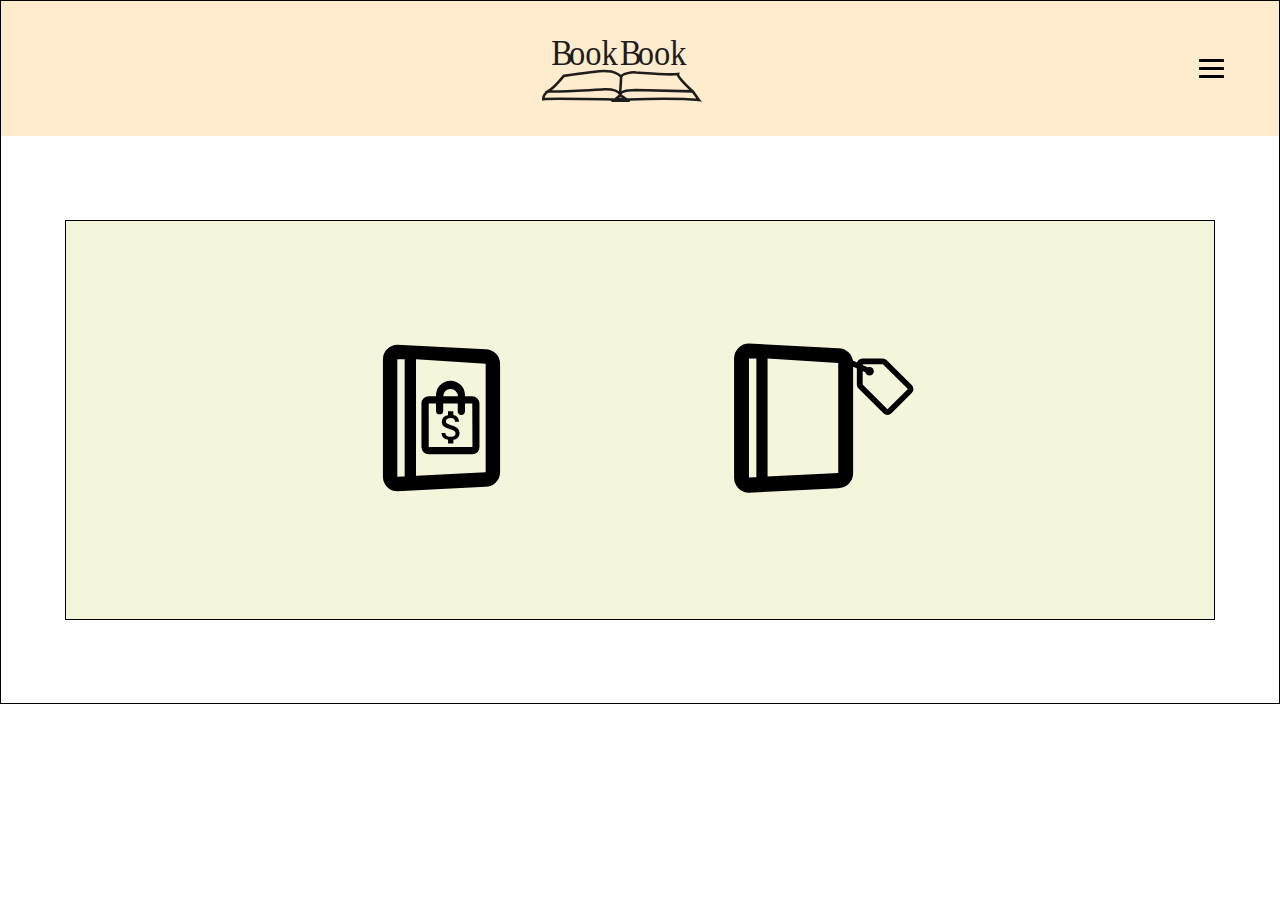
<file: index.html>
<!DOCTYPE html>
<html lang="en">
<head>
    <meta charset="UTF-8">
    <meta name="viewport" content="width=device-width, initial-scale=1.0">
    <meta http-equiv="X-UA-Compatible" content="ie=edge">
    <link rel="stylesheet" href="css/style.css">
    <title>bookbook</title>
</head>
<body>
<div id="wrapper">
<nav>
    <div id="placeholder"></div>
    <img src="img/bookbook.bild.svg" id="logotyp" alt="logga">
    <ul class="navLinks">
        <li><a href="index.html">Böcker</a></li>
        <li><a href="sida2.html">Om Oss</a></li>
        <li><a href="#">Bilder</a></li>
        <li><a href="#">Örigt</a></li>

    </ul>
    
    <div class="burger">
        <div class="line1"></div>
        <div class="line2"></div>
        <div class="line3"></div>
    </div>

</nav> 
<div id="main">
    <header>    
    <a href="#"> <img src="img/buybag.svg" id="buybag" alt="buybag"> </a>
    <a href="#"> <img src="img/Sellbag.svg" id="sellbag" alt="sellbag"> </a>
    </header> 
</div>  


<script src="js/script.js"></script>

</body>
</html>
</file>
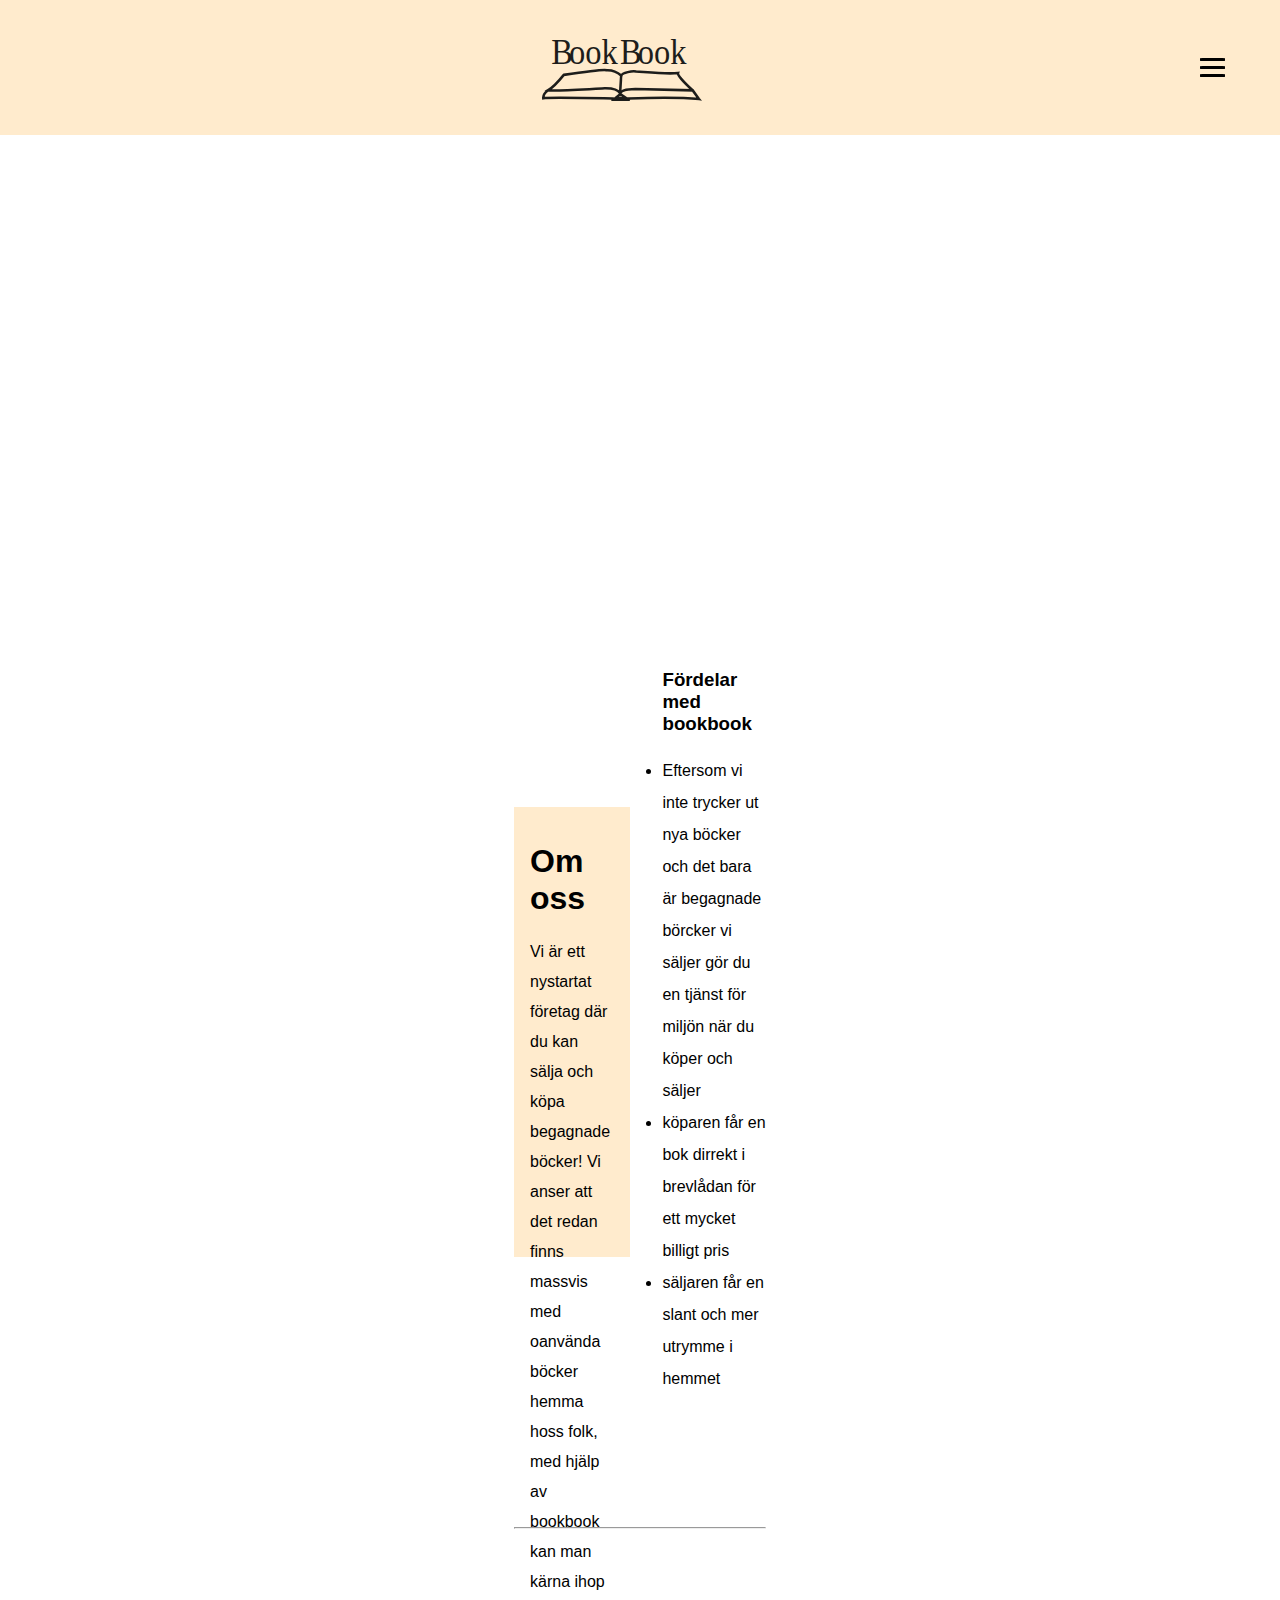
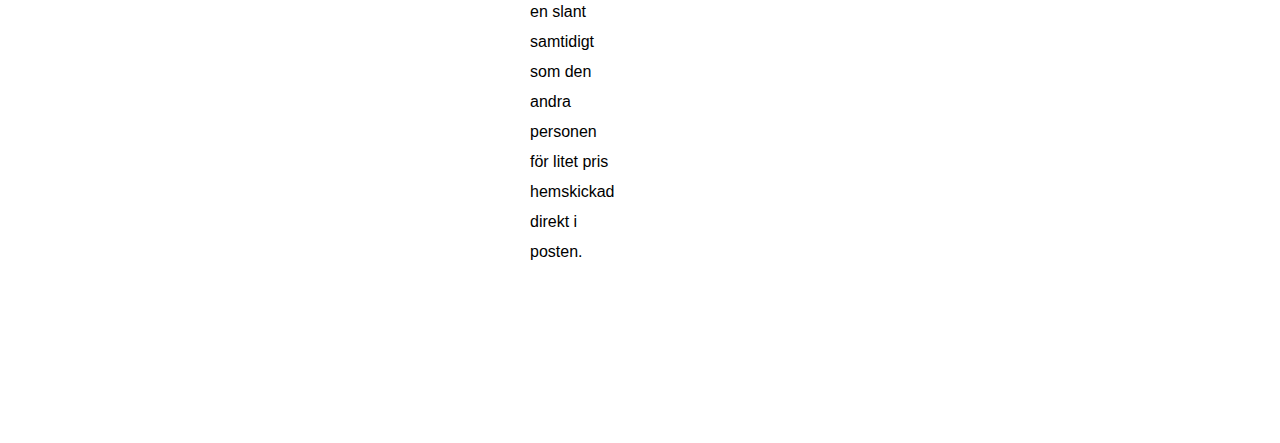
<file: sida2.html>
<!DOCTYPE html>
<html lang="en">
<head>
    <meta charset="UTF-8">
    <meta http-equiv="X-UA-Compatible" content="IE=edge">
    <meta name="viewport" content="width=device-width, initial-scale=1.0">
    <link rel="stylesheet" href="css/style.css">
    <title>bookbook</title>
</head>
<body>
    
    <div id="wrapper 2">
        <nav>
            <div id="placeholder"></div>
            <img src="img/bookbook.bild.svg" id="logotyp" alt="logga">
            <ul class="navLinks">
                <li><a href="#">Böcker</a></li>
                <li><a href="sida2.html">Om Oss</a></li>
                <li><a href="#">Bilder</a></li>
                <li><a href="#">Örigt</a></li>
        
            </ul>
            
            <div class="burger">
                <div class="line1"></div>
                <div class="line2"></div>
                <div class="line3"></div>
            </div>

        </nav> 
            <div id="main2">
                <div id="textboxes">
                    <div class="InfoInBox">
                        <h1 class="title" id="OmOss">Om oss</h1>
                        <p class="text">Vi är ett nystartat företag där du kan sälja och köpa begagnade böcker!
                        Vi anser att det redan finns massvis med oanvända böcker hemma hoss folk, med hjälp av bookbook kan man kärna ihop en slant samtidigt som den andra personen för litet pris hemskickad direkt i posten. </p>


                    </div>
                    <div class="utsidebox">
                        <h3 class="title">Fördelar med bookbook</h3>
                            <ul class="title" id="fordelar">
                                <li class="fordelar">Eftersom vi inte trycker ut nya böcker och det bara är begagnade börcker vi säljer gör du en tjänst för miljön när du köper och säljer </li>
                                <li class="fordelar">köparen får en bok dirrekt i brevlådan för ett mycket billigt pris</li>
                                <li class="fordelar">säljaren får en slant och mer utrymme i hemmet</li>
                            </ul>

                    </div>
                </div>
                <div id="endLineBox"><hr id="endLine"></div>
            </div>
    </div>
<script src="js/script.js"> </script>
</body>
</html>
</file>
<file: css/style.css>
* {
    margin: 0px;
    padding: 0px;
    box-sizing: border-box;
}

nav {
    display: flex;
    justify-content: space-between;
    align-items: center;
    height: 15vh;
    background-color: blanchedalmond;
    font-family: sans-serif;
}
#placeholder {
    width: 3em;
    height: 1em;
    background-color: blanchedalmond;;
}
.navLinks {
    display: flex;
    flex-direction: column;
    justify-content: space-around;
    position: absolute;
    right: 0px;
    height: 90vh;
    top: -90vh;
    background-color: blanchedalmond;
    align-items: center;
    width: 20%;
    transition: all 1s;
}

.navLinks li {
    list-style: none;
}

#logotyp {
    width: 10em;
}
.navLinks a {
    color: black;
    text-decoration: none;
    letter-spacing: 3px;
    font-weight: lighter;
    font-size: 15px;
}

.burger div {
    width: 25px;
    height: 3px;
    background-color: black;
    margin: 5px;
    border-radius: 10%;
    transition: all 1s;
}

.toggle .line1 {
    transform: rotate(-45deg) translate(-5px, 6px);
}

.toggle .line2 {
    opacity: 0;
}

.toggle .line3 {
    transform: rotate(45deg) translate(-5px, -6px);
}
.navActive{
    transform: translateY(100vh);
}

.burger {
    margin-right: 50px;
    cursor: pointer;
}

#wrapper {
    display: grid;
    border: solid 1px black;
    width: 100%;
    height: 55vw;
    margin: auto;
}

header {
    background-color: beige;
    display: flex;
    flex-direction: row;
    justify-content: center;
    align-items: center;
    
    
    border: solid 1px black;
    height: 400px;
    width: 90%;
}

#main {
    display: flex;
    justify-content: center;
}

#buybag {
    width: 10em;
    margin: 100px;
    cursor: pointer;
}

#sellbag {
    width: 12em;
    margin: 100px;
    cursor: pointer;
}






#main2 {
    margin: 4em;  
    padding: 50vh;
}

#textboxes {
    display: flex;
    flex-direction: row;
    justify-content: space-between;
    align-items: center;
}

.InfoInBox {
    background-color: blanchedalmond;
    width: 45vw;
    height: 50vh;
    margin-right: 2em;
    padding: 1em;
    display: flex;
    flex-direction: column;

}

.title {
    margin-bottom: 20px;
    margin-top: 20px;
}

.text, .title {
    font-family: sans-serif;
}

.text {
    line-height: 30px;
}

.outsidebox {
    width: 45vw;
    height: 50vh;
    margin-right: 2em;
    padding: 1em;
    display: flex;
    flex-direction: column;

}

#fordelar {
    line-height: 2em;
    margin-top: 0px;
}

#endLine {
    height: 0px;
    width: 70vw;
    margin-top: 7em;
    background-color: blanchedalmond;
    display: flex;
    align-items: center;
}

#endLineBox {
    display: flex;
    justify-content: center;
}
</file>
